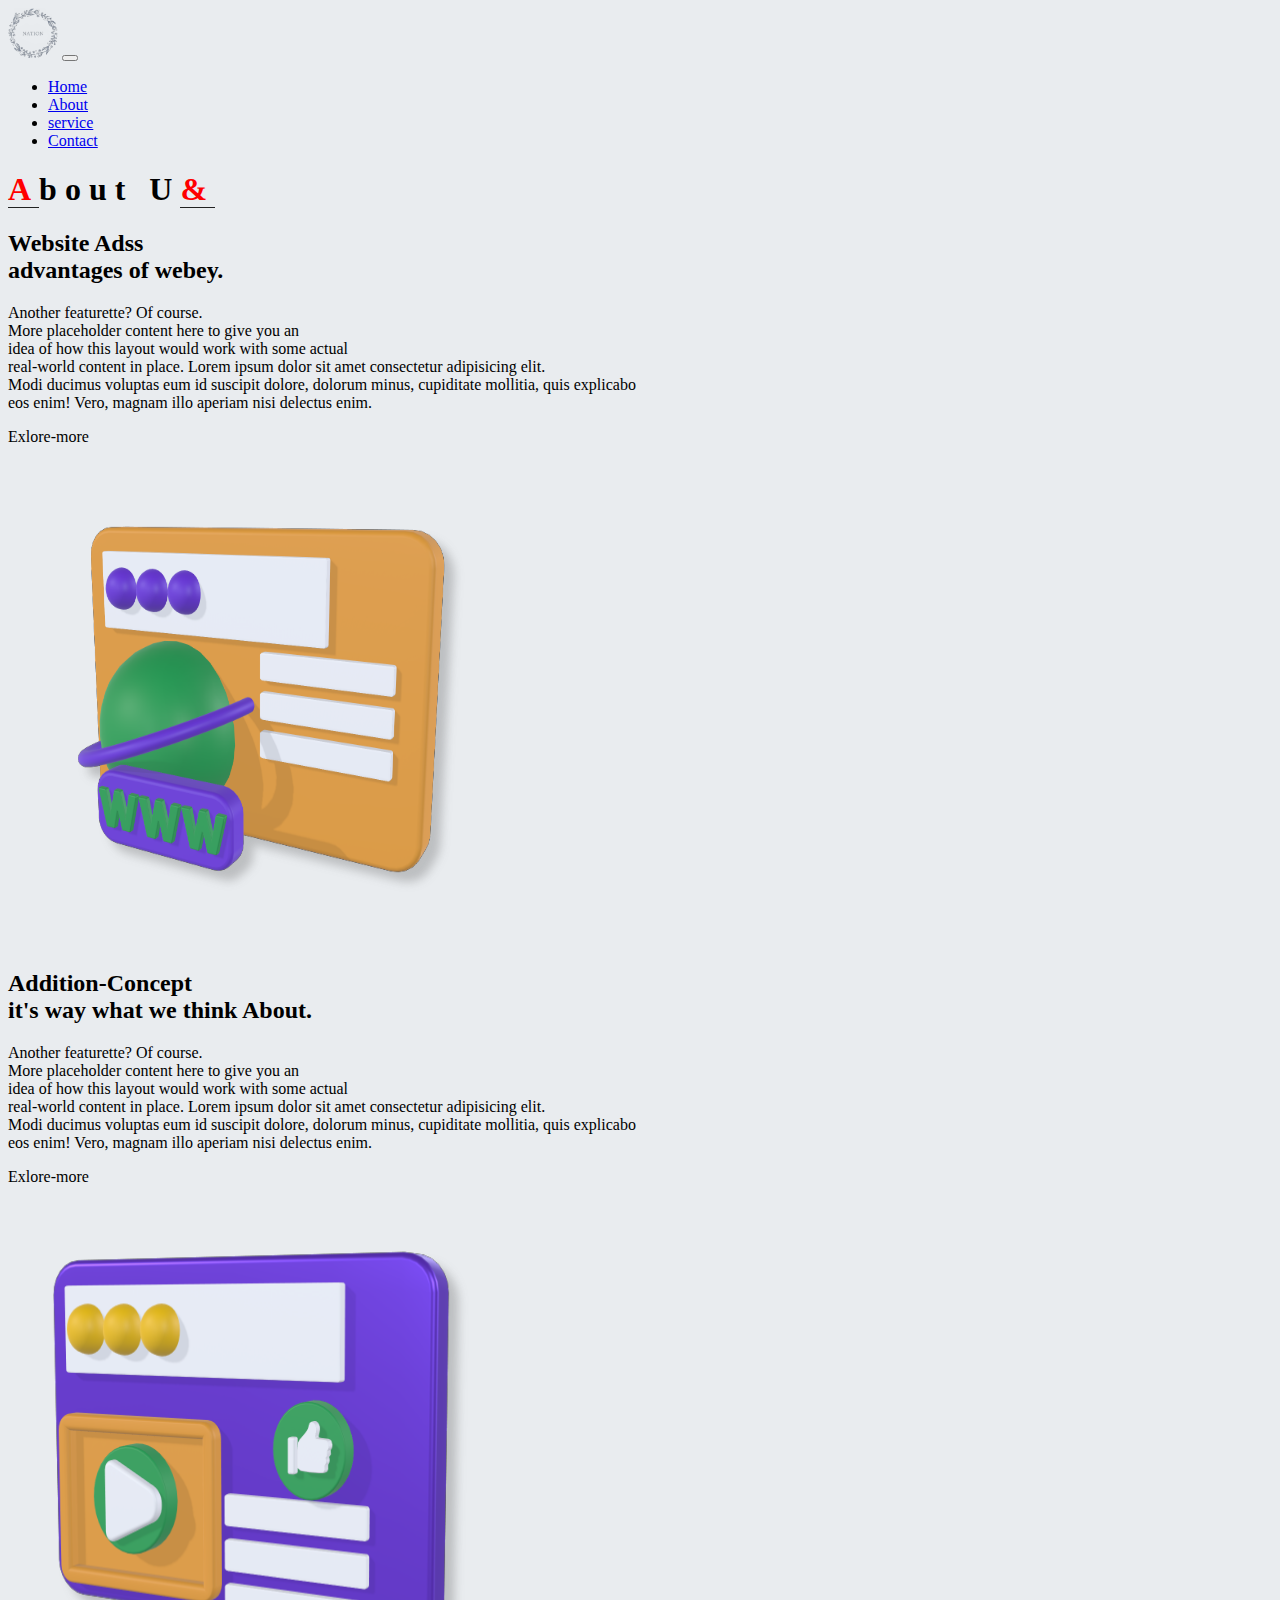
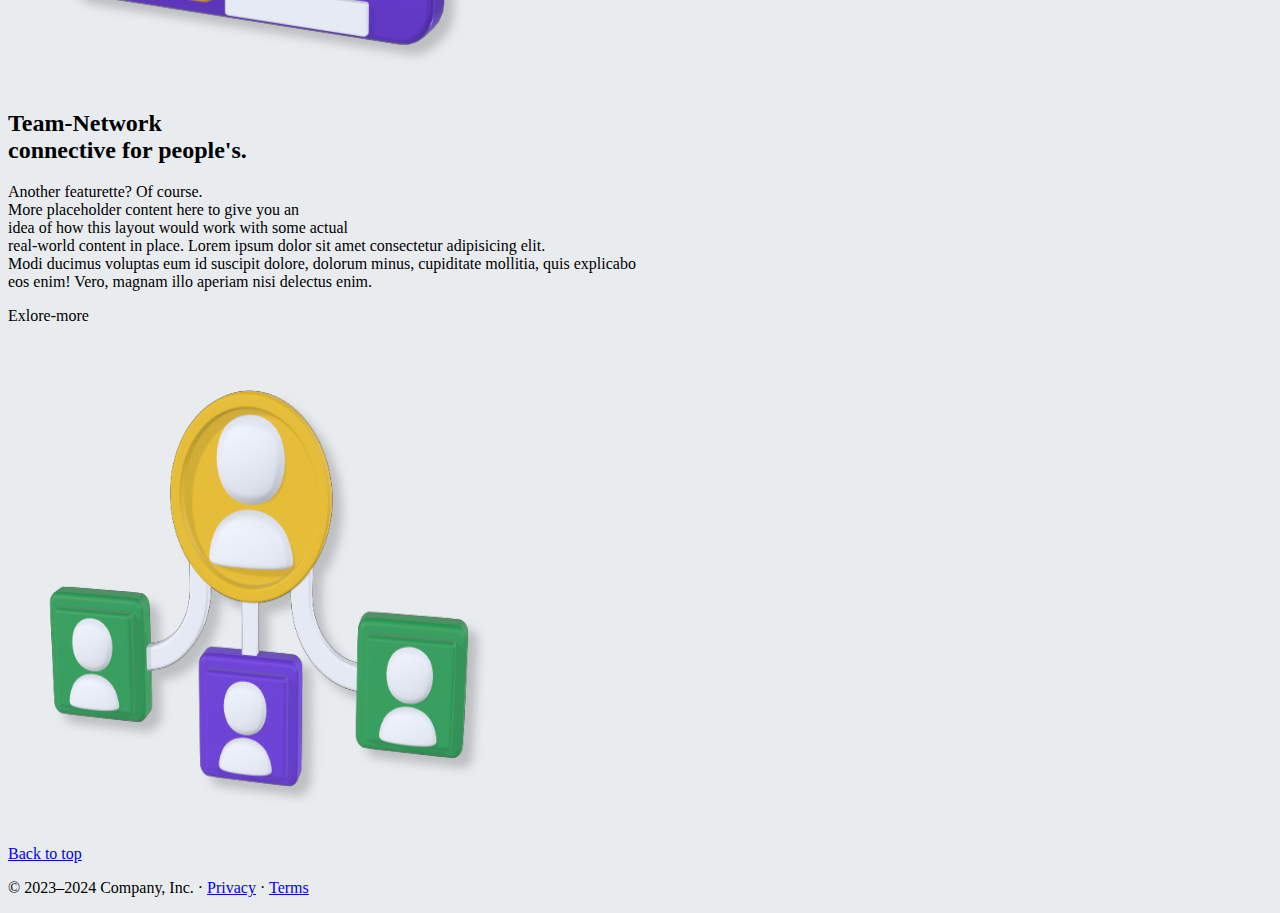
<file: About.html>
<!doctype html>
<html lang="en">

<head>
    <meta charset="utf-8">
    <meta name="viewport" content="width=device-width, initial-scale=1">
    <title>MARKETING</title>
    <link href="https://cdn.jsdelivr.net/npm/bootstrap@5.3.1/dist/css/bootstrap.min.css" rel="stylesheet"
        integrity="sha384-4bw+/aepP/YC94hEpVNVgiZdgIC5+VKNBQNGCHeKRQN+PtmoHDEXuppvnDJzQIu9" crossorigin="anonymous">
    <link rel="stylesheet" href="style.css">
</head>

<body>

    <div id="main" style="font-family: apple;" class="container-fluid bg-body-secondary">
        <nav class="navbar navbar-expand-lg navbar bg-body-secondary p-1">
            <div class="container-fluid mx-3 fs-6">
                <a class="navbar-brand" href="#"><img src="./Screenshot_2023-07-30_183414-removebg-preview (1).png"
                        style="height: 50px; width: 50px;"></a>
                <button class="navbar-toggler" type="button" data-bs-toggle="collapse"
                    data-bs-target="#navbarSupportedContent" aria-controls="navbarSupportedContent"
                    aria-expanded="false" aria-label="Toggle navigation">
                    <span class="navbar-toggler-icon"></span>
                </button>
                <div class="collapse navbar-collapse" id="navbarSupportedContent">
                    <ul class="navbar-nav m-auto mb-2 mb-lg-0">
                        <li class="nav-item">
                            <a class="nav-link mx-3 text-capitalize" aria-current="page" href="./">Home</a>
                        </li>
                        <li class="nav-item">
                            <a class="nav-link mx-3 text-capitalize active" href="./About.html">About</a>
                        </li>
                        <li class="nav-item">
                            <a class="nav-link mx-3 text-capitalize" href="./index.html">service</a>
                        </li>
                        <li class="nav-item">
                            <a class="nav-link mx-3 text-capitalize" href="./contact.html">Contact</a>
                        </li>
                    </ul>
                </div>
            </div>
        </nav>
        <div class="container">
            <h1 class=" text-center mt-5" style="letter-spacing: .5rem;"> <span
                    style="font-family: voyage; color: red; font-weight: 600;border-bottom: 1px solid #222">A</span>bout
                U<span
                    style="font-family: voyage; color: red; font-weight: 600; border-bottom: 1px solid #222 ;">&</span>
            </h1>
        </div>
        <div class="container my-5 py-lg-5 py-md-0 mh-100">
            <div class="row featurette d-flex justify-content-center align-items-center shadow rounded-5">
                <div class=" order-lg-1 order-1 col-md-7 order-md-2 text-center">
                    <h2 class="featurette-heading fs-1 mb-4">Website Adss <br><span class="text-body-secondary">
                            advantages of webey.</span></h2>
                    <p class="mt-1">Another featurette? Of course. <br> More placeholder content here to give you an
                        <br> idea of
                        how this layout would work with some actual <br> real-world content in place. Lorem ipsum dolor
                        sit amet consectetur adipisicing elit. <br> Modi ducimus voluptas eum id suscipit dolore,
                        dolorum minus, cupiditate mollitia, quis explicabo <br> eos enim! Vero, magnam illo aperiam nisi
                        delectus enim.
                    </p>
                    <div class="btn btn-secondary mt-3 mb-2">Exlore-more</div>
                </div>
                <div class="order-lg-0 order-0 col-md-5 order-md-1">
                    <img src="./Website Ads.png" width="500" height="500" class="img-fluid"
                        style="filter: drop-shadow(10px 10px 5px #4444);" alt="">
                </div>
            </div>

            <div class="row featurette d-flex justify-content-center align-items-center my-5 shadow rounded-5">
                <div class=" order-lg-0 order-1 col-md-7 order-md-1 text-center">
                    <h2 class="featurette-heading fs-1 mb-4">Addition-Concept <br><span class="text-body-secondary">
                            it's way what we think About.</span></h2>
                    <p class="mt-1">Another featurette? Of course. <br> More placeholder content here to give you an
                        <br> idea of
                        how this layout would work with some actual <br> real-world content in place. Lorem ipsum dolor
                        sit amet consectetur adipisicing elit. <br> Modi ducimus voluptas eum id suscipit dolore,
                        dolorum minus, cupiditate mollitia, quis explicabo <br> eos enim! Vero, magnam illo aperiam nisi
                        delectus enim.
                    </p>
                    <div class="btn btn-secondary mt-3 mb-2">Exlore-more</div>
                </div>
                <div class=" order-lg-1 order-0 col-md-5 order-md-2">
                    <img src="./Web Ads.png" width="500" height="500" class="img-fluid"
                        style="filter: drop-shadow(10px 10px 5px #4444);" alt="">
                </div>
            </div>
            <div class="row featurette d-flex justify-content-center align-items-center shadow rounded-5">
                <div class=" order-lg-1 order-1 col-md-7 order-md-2 text-center">
                    <h2 class="featurette-heading fs-1 mb-4">Team-Network<br><span class="text-body-secondary">
                            connective for people's.</span></h2>
                    <p class="mt-1">Another featurette? Of course. <br> More placeholder content here to give you an
                        <br> idea of
                        how this layout would work with some actual <br> real-world content in place. Lorem ipsum dolor
                        sit amet consectetur adipisicing elit. <br> Modi ducimus voluptas eum id suscipit dolore,
                        dolorum minus, cupiditate mollitia, quis explicabo <br> eos enim! Vero, magnam illo aperiam nisi
                        delectus enim.
                    </p>
                    <div class="btn btn-secondary mt-3 mb-2">Exlore-more</div>
                </div>
                <div class="order-lg-0 order-0 col-md-5 order-md-1">
                    <img src="./Team Network.png" width="500" height="500" class="img-fluid"
                        style="filter: drop-shadow(10px 10px 5px #4444);" alt="">
                </div>
            </div>
        </div>
        <footer class="container mt-1 ">
            <p class="float-end"><a href="#">Back to top</a></p>
            <p>© 2023–2024 Company, Inc. · <a href="#">Privacy</a> · <a href="#">Terms</a></p>
        </footer>
    </div>


    <script src="https://cdn.jsdelivr.net/npm/bootstrap@5.3.1/dist/js/bootstrap.bundle.min.js"
        integrity="sha384-HwwvtgBNo3bZJJLYd8oVXjrBZt8cqVSpeBNS5n7C8IVInixGAoxmnlMuBnhbgrkm"
        crossorigin="anonymous"></script>
</body>

</html>
</file>
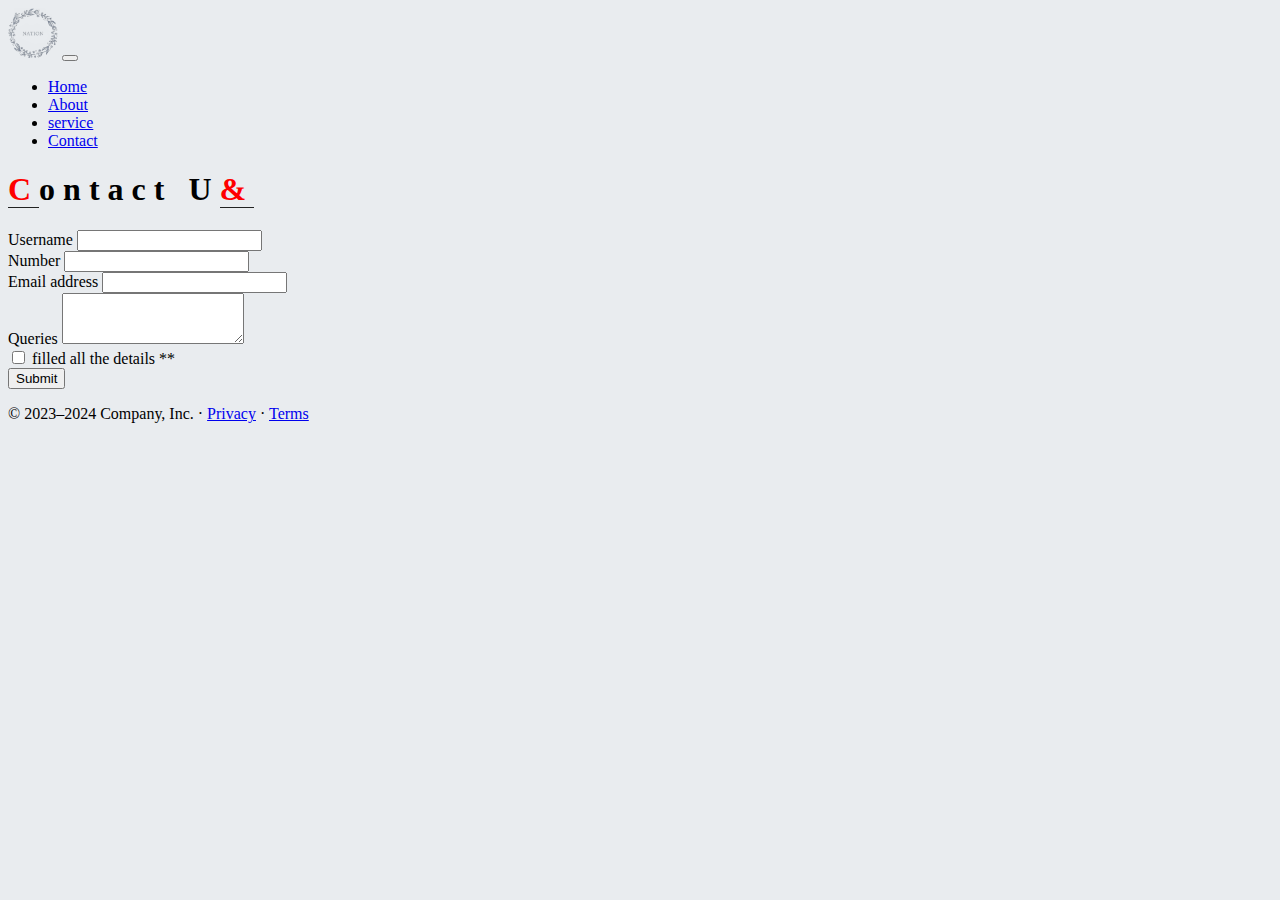
<file: contact.html>
<!doctype html>
<html lang="en">

<head>
    <meta charset="utf-8">
    <meta name="viewport" content="width=device-width, initial-scale=1">
    <title>MARKETING</title>
    <link href="https://cdn.jsdelivr.net/npm/bootstrap@5.3.1/dist/css/bootstrap.min.css" rel="stylesheet"
        integrity="sha384-4bw+/aepP/YC94hEpVNVgiZdgIC5+VKNBQNGCHeKRQN+PtmoHDEXuppvnDJzQIu9" crossorigin="anonymous">
    <link rel="stylesheet" href="style.css">
</head>

<body>

    <div id="main" style="font-family: apple;" class="container-fluid bg-body-secondary">
        <nav class="navbar navbar-expand-lg navbar bg-body-secondary p-1">
            <div class="container-fluid mx-3 fs-6">
                <a class="navbar-brand" href="#"><img src="./Screenshot_2023-07-30_183414-removebg-preview (1).png"
                        style="height: 50px; width: 50px;"></a>
                <button class="navbar-toggler" type="button" data-bs-toggle="collapse"
                    data-bs-target="#navbarSupportedContent" aria-controls="navbarSupportedContent"
                    aria-expanded="false" aria-label="Toggle navigation">
                    <span class="navbar-toggler-icon"></span>
                </button>
                <div class="collapse navbar-collapse" id="navbarSupportedContent">
                    <ul class="navbar-nav m-auto mb-2 mb-lg-0">
                        <li class="nav-item">
                            <a class="nav-link mx-3 text-capitalize" aria-current="page" href="./">Home</a>
                        </li>
                        <li class="nav-item">
                            <a class="nav-link mx-3 text-capitalize " href="./About.html">About</a>
                        </li>
                        <li class="nav-item">
                            <a class="nav-link mx-3 text-capitalize" href="./index.html">service</a>
                        </li>
                        <li class="nav-item">
                            <a class="nav-link mx-3 text-capitalize active" href="./contact.html">Contact</a>
                        </li>
                    </ul>
                </div>
            </div>
        </nav>
        <div class="container mt-5 mb-2 d-flex flex-column justify-content-center align-items-center shadow rounded-5 border border-secondary">
            <h1 class=" text-center mt-5" style="letter-spacing: .5rem;"> <span
                    style="font-family: voyage; color: red; font-weight: 600;border-bottom: 1px solid #222">C</span>ontact
                U<span
                    style="font-family: voyage; color: red; font-weight: 600; border-bottom: 1px solid #222 ;">&</span>
            </h1>
            <form class="mx-auto my-5">
                <div class="row mb-4">
                  <div class="col-12 col-lg-6">
                    <label for="exampleFormControlInput1" class="form-label mx-1" >Username </label>
                    <input type="text" class="form-control">
                  </div>
                  <div class="col-12 col-lg-6">
                    <label for="exampleFormControlInput1" class="form-label mx-1" >Number</label>
                    <input type="number" class="form-control">
                  </div>
                </div>
                <div class="mb-4">
                  <label for="exampleFormControlInput1" class="form-label" >Email address</label>
                  <input type="email" class="form-control" id="exampleFormControlInput1">
                </div>
                <div class="mb-4">
                  <label for="exampleFormControlTextarea1" class="form-label" >Queries</label>
                  <textarea class="form-control" id="exampleFormControlTextarea1" rows="3"></textarea>
                </div>
                <div class="form-check">
                    <input class="form-check-input" type="checkbox" value="" id="flexCheckDefault">
                    <label class="form-check-label" for="flexCheckDefault">
                      filled all the details **
                    </label>
                  </div>
                <button type="submit" class="btn btn-primary mt-4 mb-3">Submit</button>
              </form>
        </div>
        <footer class="container mt-4 ">
            <!-- <p class="float-end"><a href="#">Back to top</a></p> -->
            <p class="text-center">© 2023–2024 Company, Inc. · <a href="#">Privacy</a> · <a href="#">Terms</a></p>
        </footer>
    </div>
    
    <script src="https://cdn.jsdelivr.net/npm/bootstrap@5.3.1/dist/js/bootstrap.bundle.min.js"
        integrity="sha384-HwwvtgBNo3bZJJLYd8oVXjrBZt8cqVSpeBNS5n7C8IVInixGAoxmnlMuBnhbgrkm"
        crossorigin="anonymous"></script>
</body>

</html>
</file>
<file: style.css>
/* .navbar-brand img{
    /* position: relative; 
    height: 50px;
}*/
html {
    background-color: #E9ECEF;
}

html::-webkit-scrollbar {
    display: none;
}

.imagination {
    background: linear-gradient(rgba(22, 22, 22, 0.9), rgba(22, 22, 22, 0.9)), url(https://wallpapercave.com/wp/wp9486474.jpg);
    background-size: cover;
    background-repeat: no-repeat;
    background-position: center;
    background-attachment: fixed;
    padding: 10px 0;
}

.carousel-indicators {
    bottom: -5%;
    /* background-color: red; */
}

.carousel-indicators [data-bs-target] {
    background-color: #111;
}

.page-6 {
    position: relative;
}

.kamfiya {
    background: linear-gradient(rgba(22, 22, 22, 0.9), rgba(22, 22, 22, 0.9));
}

.custom-shape-divider-top-1694194474 {
    position: absolute;
    top: 0;
    left: 0;
    width: 100%;
    overflow: hidden;
    line-height: 0;
}

.custom-shape-divider-top-1694194474 svg {
    position: relative;
    display: block;
    width: calc(128% + 1.3px);
    height: 81px;
    transform: rotateY(180deg);
}

.custom-shape-divider-top-1694194474 .shape-fill {
    fill: #E9ECEF;
}
</file>
